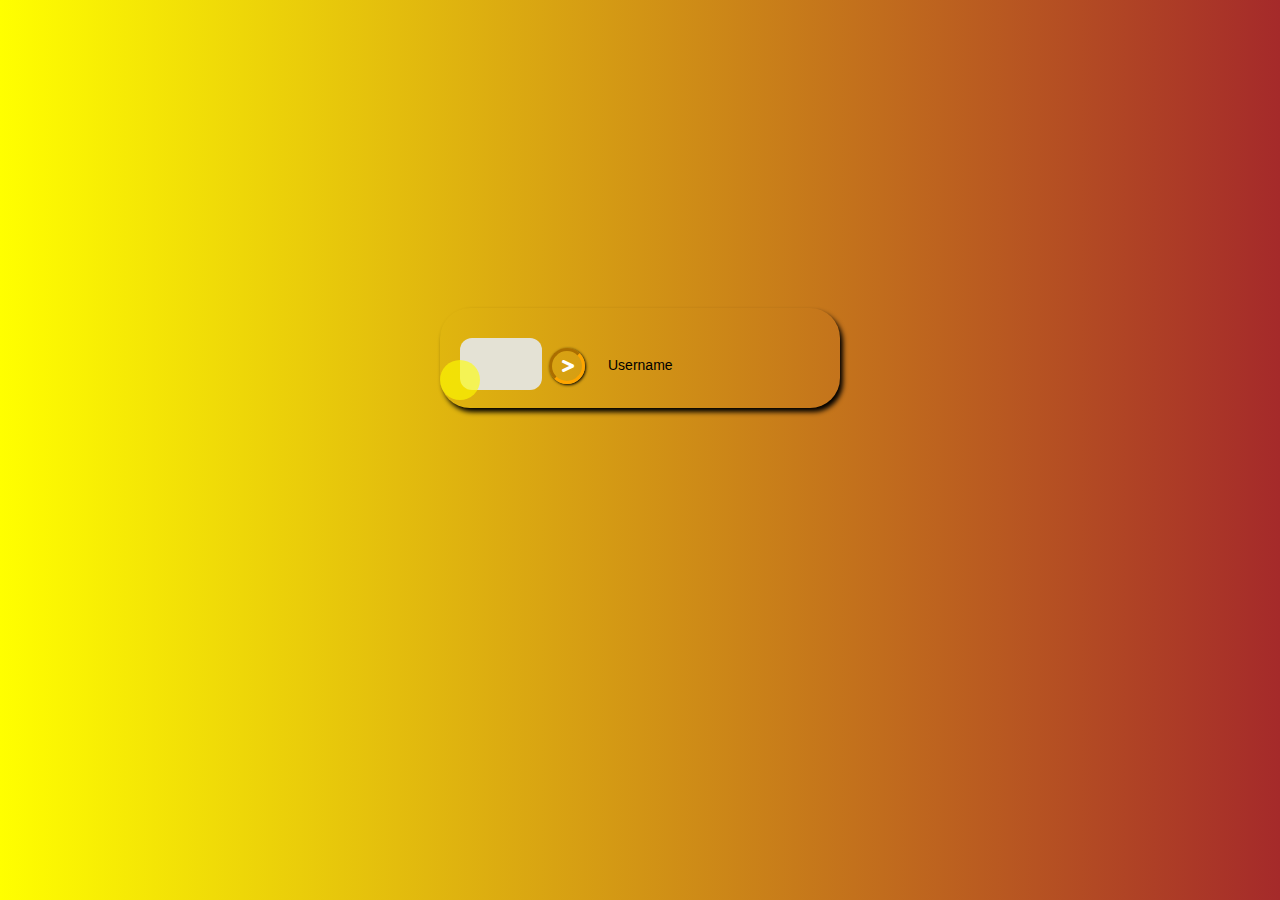
<file: form.html>
<!DOCTYPE html>
<html lang="en">
<head>
    <meta charset="UTF-8">
    <meta name="viewport" content="width=device-width, initial-scale=1.0">
    <title>Form</title>
    <link rel="stylesheet" href="./fontawesome-5.5/css/all.min.css">
</head>
<body>
    <div class="form">
        <form action="#" method="post">
        <input type="text" id="text" required>
        <i class="text">Username</i>
        <input type="password" id="pass" placeholder="Password" required>
        <i class="pass">Password</i>
        <input type="submit" id="sub" value="sign-up">

        <div class="icon" id="icon"></div>
        <div class="icon1" ></div>
        <i class="fas fa-less-than"  id="icon"></i>
        

        <i class="fas fa-greater-than"  id="icon1"></i>
        
            
        </form>
    </div>

    <style>
        body{
            display: flex;
            box-sizing: border-box;
            position: relative;
            justify-content: center;
            align-items: center;
            min-height: 700px;
            gap: 20px;
            background: linear-gradient(to right, yellow,brown);
            

        }
        .form{
                display: inline-flex;
                flex-shrink: 12px;
                flex-direction: column;
                width: 400px;
                height: 100px;
                border-radius: 30px;
                box-shadow: 3px 4px 5px black;
        }

        #pass , .pass{
            display: none ;
        }
        #text{
            width: 60px;
            height: 50px;
            border-radius: 12px;
            position: relative;
            top:30px;
            left: 20px;
            outline: none;
            border: none;
            transition-duration: 0.8s;
            background-color: rgb(228, 226, 213);
            padding-right: 20px;

        }
        #text:focus, #text:active{
            width: 300px;

        }
        .text{
            position: relative;
            z-index: 2;
            top:30px;
            left: -45px;
            font-size: 14px;
            font-style: normal;
            font-family: 'Gill Sans', 'Gill Sans MT', Calibri, 'Trebuchet MS', sans-serif;
            transition-duration: 0.8s;
        }

       .icon{
            height: 40px;;
            width: 40px;;
            border-radius: 30px;
            display: block ;
            border-color: aliceblue;
            border-width: 2px;
            background-color: yellow;
            opacity: 0.6;
            position: absolute;
            transition-duration: 0.7s;
       }         
       input:focus ~ .icon{
            transform: rotateX(360deg) translateX(120px) ;
       }


/*icon 2  */


       .icon1{
            height: 40px;;
            width: 40px;;
            border-radius: 30px;
            display: block ;
            border-color: aliceblue;
            border-width: 2px;
            background-color: orange;
            opacity: 0;
            position: absolute;
            transition-duration: 0.7s;
            margin-top: -40px;
            margin-left: 320px;;
            
       }         
       input:focus ~ .icon1{
            transform: rotate3d(40,34,11, 360deg) perspective(200px);
            opacity: 0.6;

       }
       .text{
        position: absolute;
        z-index: 1111;
        top:349px;
       left:600px; 
       }
       #text:focus ~ .text{
       color:orange;  
       position: absolute;
       z-index: 1111;
       top:320px;
       border-radius: 20px;
       background: white;
       padding: 3px;
       box-sizing: content-box;
       box-shadow: 1px 1px 2px black;
       left:660px;

       }
       input[type="submit"]{
        display:none; 
       }

       .fa-less-than{
        display:none; 
       }
       .fa-greater-than{
            position: absolute;
            color: white;
            margin-top:50px;
            margin-left:40px;
            transition-duration: 0.8s;
            
       }
       .fa-greater-than:hover{
        transform: scale(1.3);
        position: absolute;
        z-index: 1112;
        
       }
       .fa-greater-than::after{
        content: "";
        width: 30px;
        background: transparent;
        height: 30px;
        border-radius: 20px;
        position: absolute;
        margin-left: -25px;
        border-color: orange;
        box-shadow: 1px 1px 3px black;
        border-style:inset ;
        margin-top:-10px;
        z-index: 111;
        transition-duration: 0.8s;
        
       }
       input:focus ~ .fa-greater-than::after{
        transform: rotate3d(121,312,190, 360deg);
        position: absolute;
        z-index: 1212;
       }
       
    </style>

    <script>
        document.getElementById("icon1").onclick = function(){
          var icon =  document.getElementById("icon");
          var icon1 =  document.getElementById("icon1");
        }
    </script>
</body>
</html>
</file>
